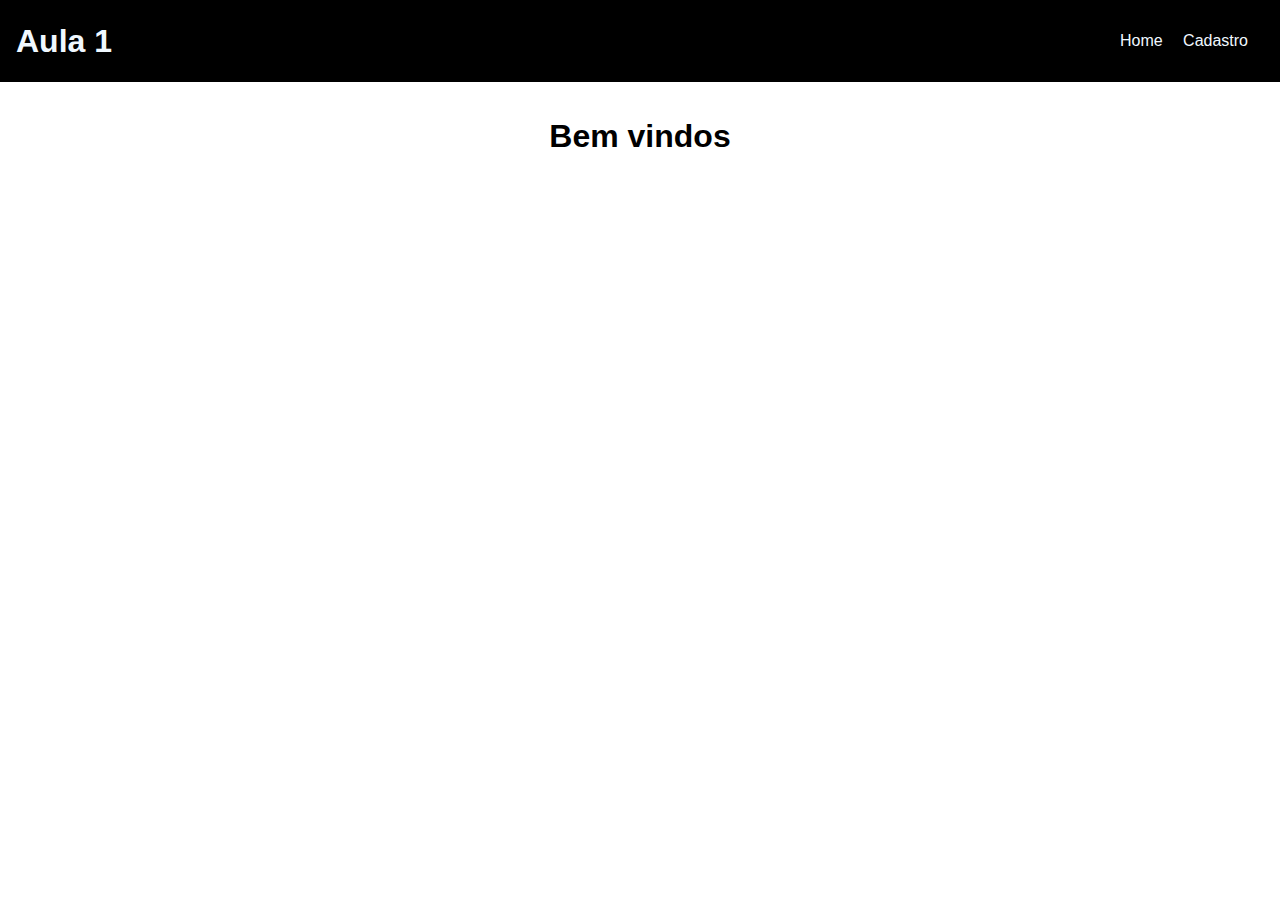
<file: eclipse-workspace/Aula1-Lab-Banco-Dados/WebContent/index.html>
<!DOCTYPE html>
<html lang="en">
  <head>
    <meta charset="UTF-8" />
    <meta http-equiv="X-UA-Compatible" content="IE=edge" />
    <meta name="viewport" content="width=device-width, initial-scale=1.0" />
    <link rel="stylesheet" href="./css/styles.css" />
    <title>Index HTML</title>
  </head>
  <body>
    <nav id="menu">
	    <h1>Aula 1</h1>
      <ul>
        <li><a href="index.html">Home</a></li>
        <li><a href="cadastro.html">Cadastro</a></li>
      </ul>
    </nav>
    <br />
    <br />
    <div align="center">
      <h1>Bem vindos</h1>
    </div>
  </body>
</html>
</file>
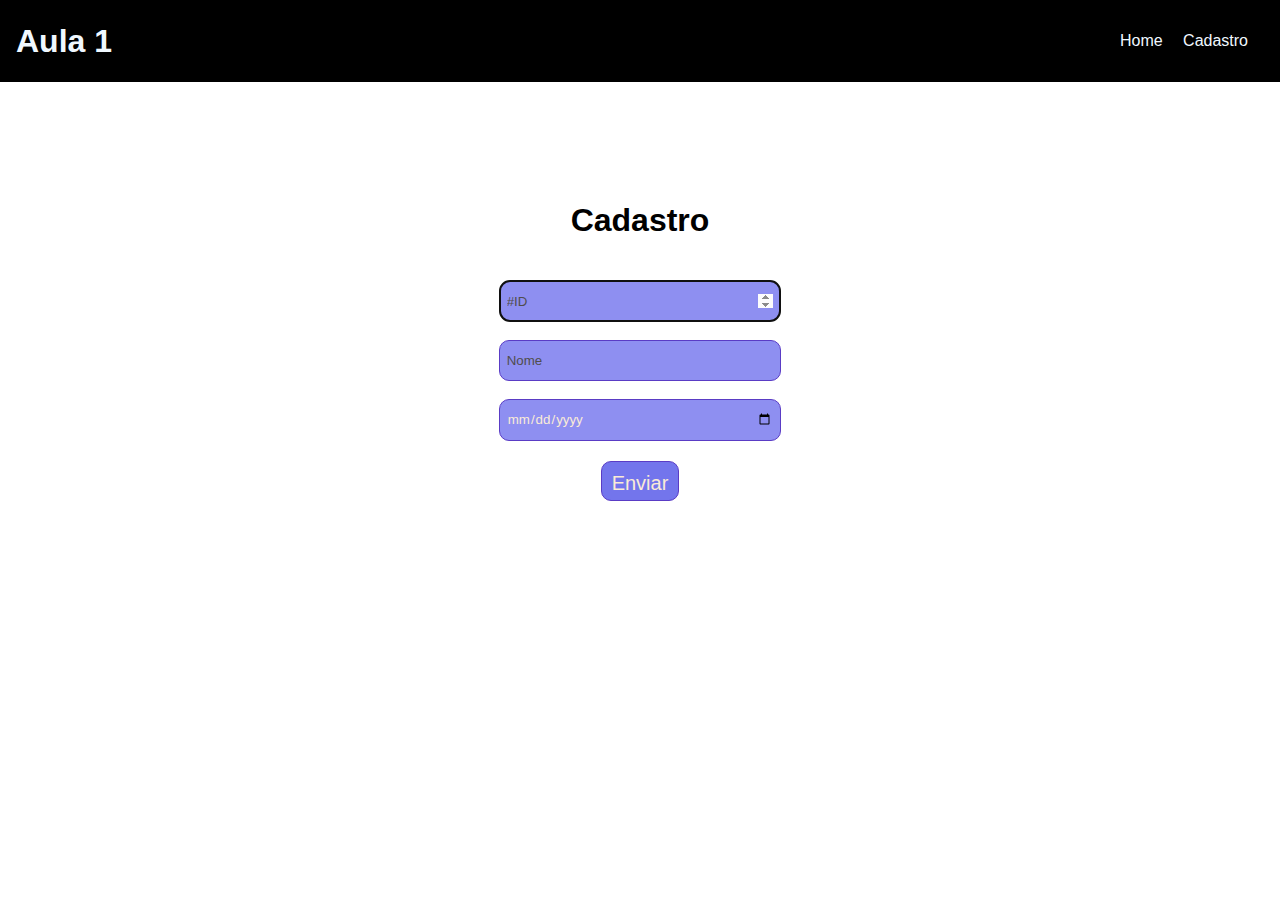
<file: eclipse-workspace/Aula1-Lab-Banco-Dados/WebContent/cadastro.html>
<!DOCTYPE html>
<html>
  <head>
    <meta charset="ISO-8859-1" />
    <link rel="stylesheet" href="./css/styles.css" />
    <title>Cadastro</title>
  </head>
  <body>
   <!--<div align="center">
      <h1>Aula 1</h1>
      <table class="table_round">
        <thead>
          <tr>
            <th><b>#ID</b></th>
            <th><b>Nome</b></th>
            <th><b>Data de Nascimento</b></th>
          </tr>
        </thead>
        <tbody>
          <tr>
            <td>1</td>
            <td>Guilherme</td>
            <td>24/12/2001</td>
          </tr>
          <tr>
            <td>2</td>
            <td>Colevas</td>
            <td>22/09/1982</td>
          </tr>
        </tbody>
      </table>
    </div>-->
    <nav id="menu">
      <h1>Aula 1</h1>
	    <ul>
		    <li><a href="index.html">Home</a></li>
		    <li><a href="">Cadastro</a></li>
	    </ul>
    </nav>
    <br />
    <br />
    <div align="center" class="divPai">
      <form action="" method="get">
	      <h1 id="title">Cadastro</h1>
        <table>
          <tr>
            <td>
              <input
                type="number"
                min="0"
                step="1"
                id="id"
                name="id"
                placeholder="#ID"
                required
                autofocus
              />
            </td>
          </tr>
          <tr>
            <td>
              <input
                type="text"
                id="name"
                name="name"
                placeholder="Nome"
                required
              />
            </td>
          </tr>
          <tr>
            <td>
              <input type="date" id="dataNasc" name="dataNasc" required />
            </td>
          </tr>
          <tr>
            <td align="center">
              <input type="submit" id="enviar" name="enviar" value="Enviar" />
            </td>
          </tr>
        </table>
      </form>
    </div>
  </body>
</html>
</file>
<file: eclipse-workspace/Aula1-Lab-Banco-Dados/WebContent/css/styles.css>
* {
  font-family: Arial, Helvetica, sans-serif;
  margin: 0;
}
.divPai{
	display: flex;
	justify-content: center;
	align-items: center;
	min-height: 30em;
}
.table_round {
  border: 1px solid black;
  border-radius: 8px;
}
input {
  border: 1px solid #5a3cc5;
  border-radius: 10px;
  width: 20em;
  height: 2em;
  padding: 0.5em;
  margin: 0.5em;
  background-color: #8e8ff1;
  color: antiquewhite;
}
::placeholder {
  color: rgb(80, 77, 77);
}
input[type="submit"] {
  background-color: #7375ec;
  cursor: pointer;
  font-size: 20px;
  width: auto;
}
input[type="submit"]:hover {
  background-color: #3c3fe0;
}
#menu{
	background-color: black;
	color: aliceblue;
	padding: 1em;
	display: flex;
	justify-content: flex-end;
	align-items: center;
	justify-content: space-between;
}
#menu ul{
	list-style: none;
	margin: 1em;
}
#menu li a{
	text-decoration: none;
	color: aliceblue;
	margin-left: 1em;
	padding-bottom:1.5em ;
}
#menu li a:hover{
	text-decoration: none;
	color: aliceblue;
	border-bottom: 3px solid red;
}
#menu ul li{
	display: inline;
}
#title{
	margin-bottom: 1em;
}
</file>
